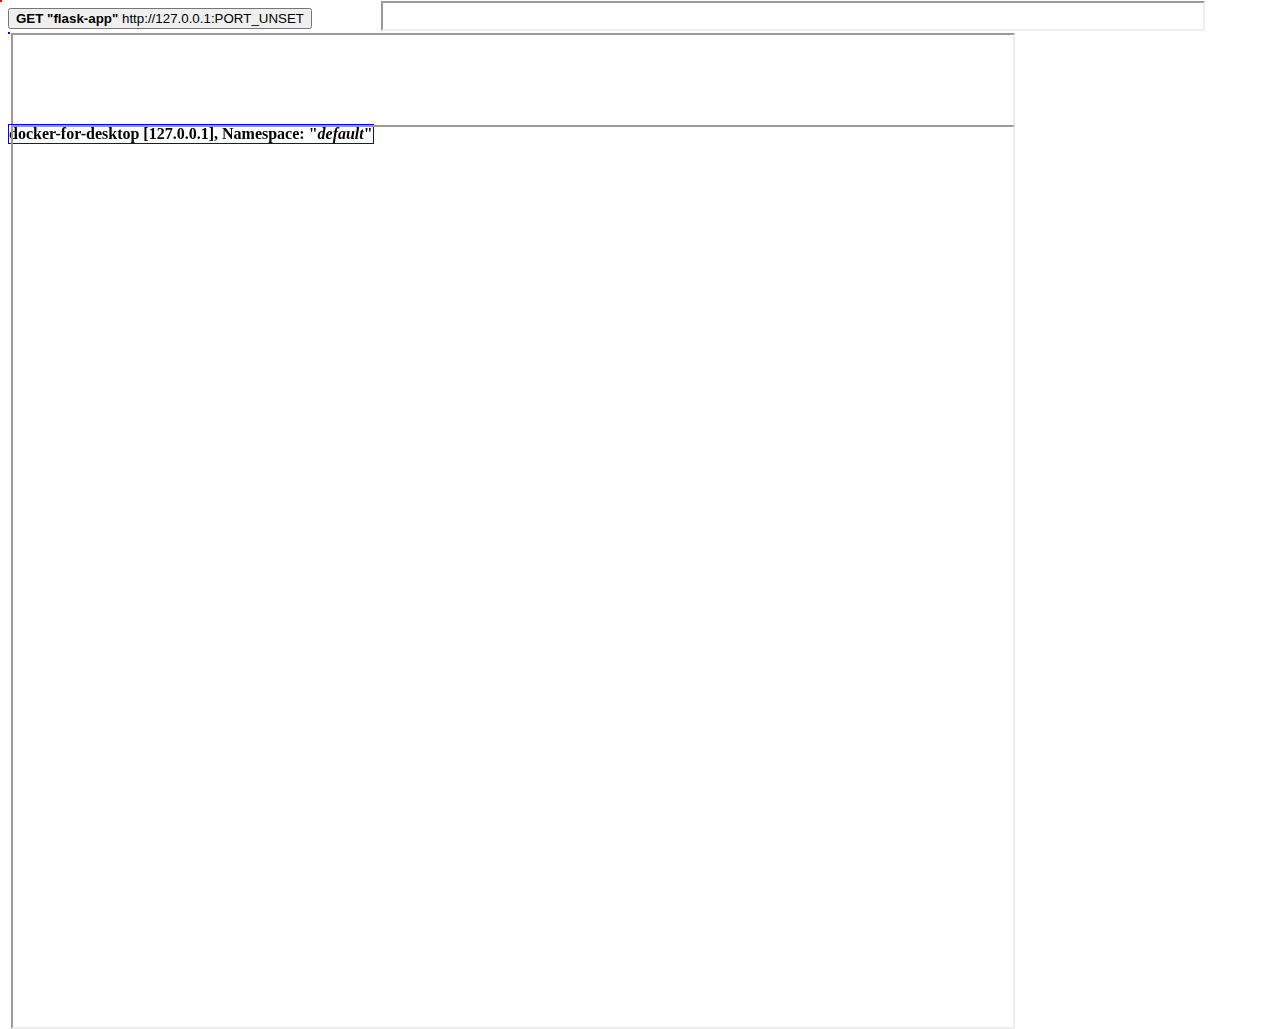
<file: demo.html>
<html>
<head>
    <script>
        function refreshIframe(frame) {
            var ifr = document.getElementsByName(frame)[0];
            ifr.src = ifr.src;
        }
    </script>
</head>

<body>

<button onclick="refreshIframe('flask-app');"><b>GET "flask-app"</b> http://127.0.0.1:PORT_UNSET </button>

<div style="display:block;position:absolute;top:0px;left:0px;border:1px solid red;">
  <iframe name="flask-app" src="http://127.0.0.1:PORT_UNSET" allowtransparency="yes" scrolling="no" style="width:820px; height:26px; position:absolute; left:380px;top:0px;margin:0;padding:0;" > </iframe>
</div>

<div style="display:block;position:absolute;top:32px;border:1px solid blue;">
    <iframe name="terminal" src="http://127.0.0.1:9001" allowtransparency="yes" scrolling="yes" style="width:1000px; height:90px; position:absolute; left:2px;top:0px;margin:0;padding:0;" > </iframe>
</div>

<div style="display:block;position:absolute;top:124px;border:1px solid blue;">
    <b>docker-for-desktop [127.0.0.1],  Namespace: "<i>default</i>"</b>
    <iframe name="visualizer" src="http://127.0.0.1:8003/static/index.html" allowtransparency="yes" scrolling="yes" style="width:1000px; height:900px; position:absolute; left:2px;top:0px;margin:0;padding:0;" > </iframe>
</div>

</body>
</html>
</file>
